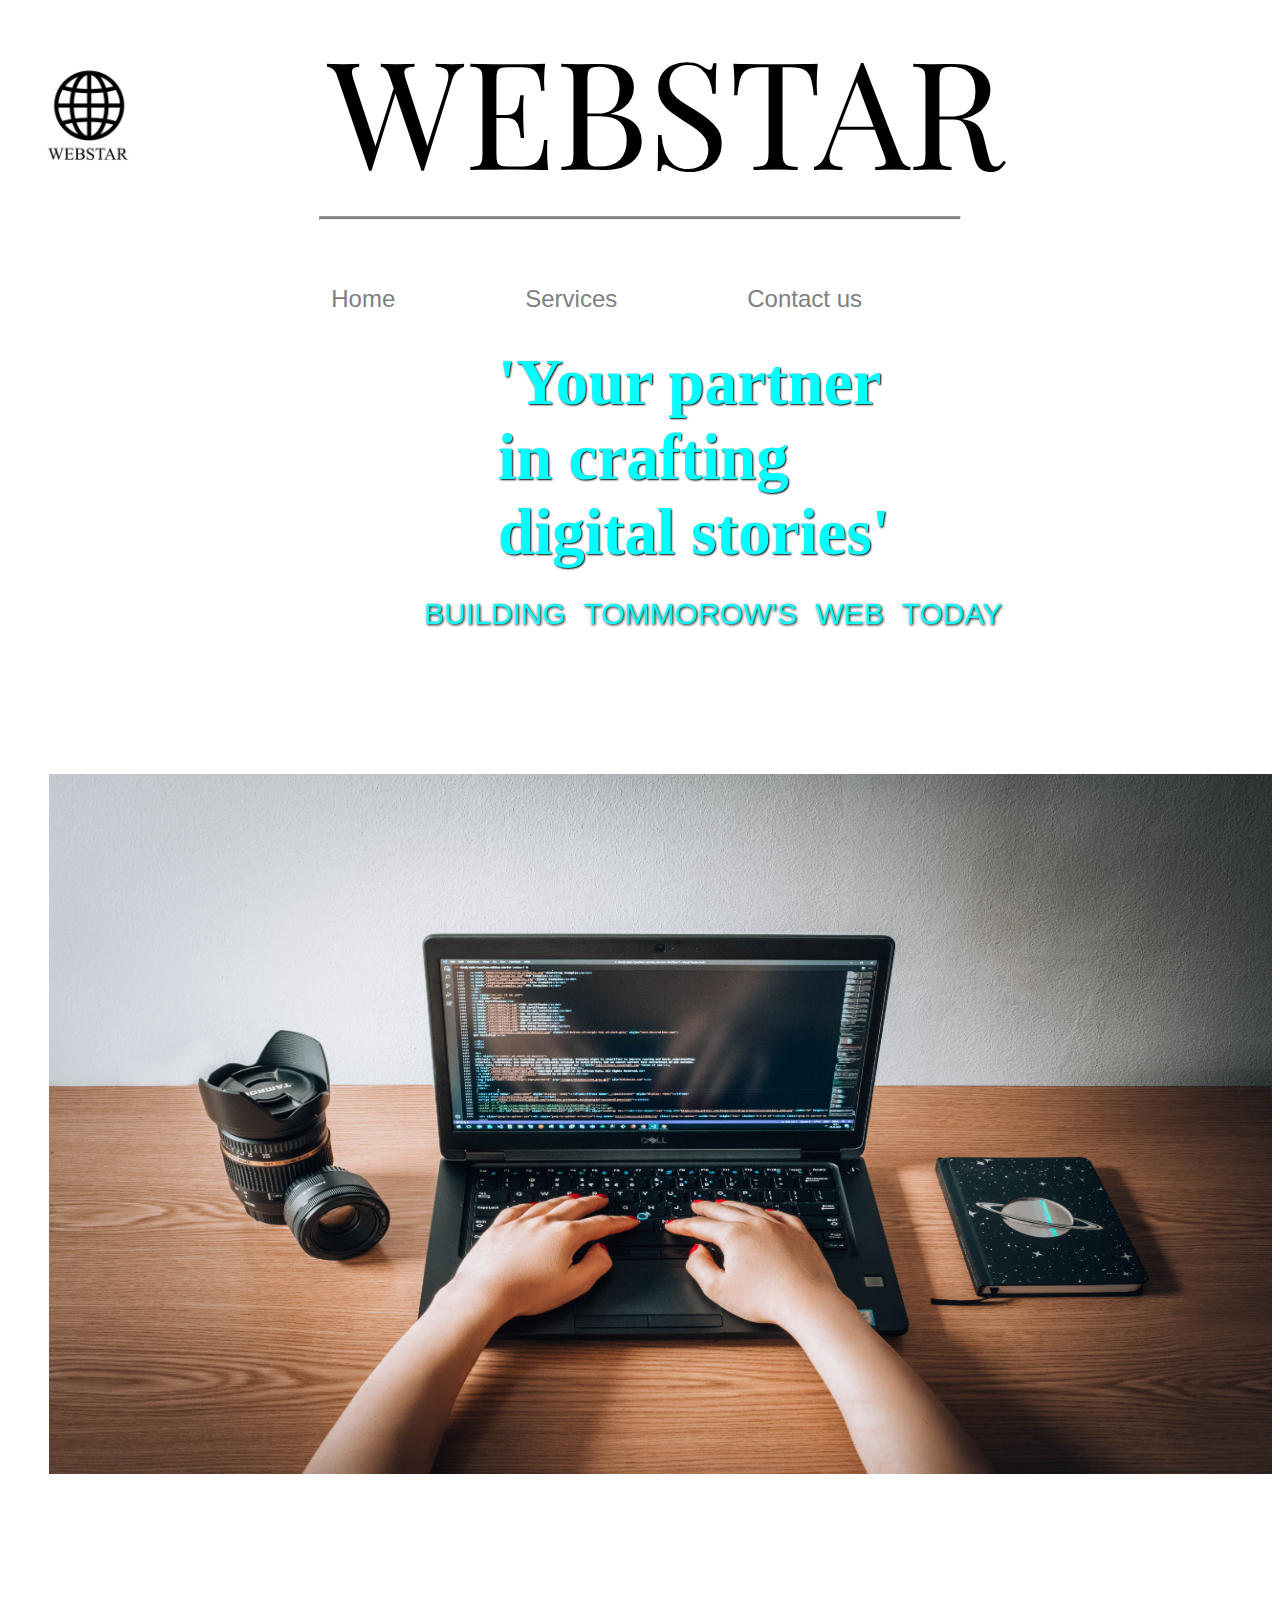
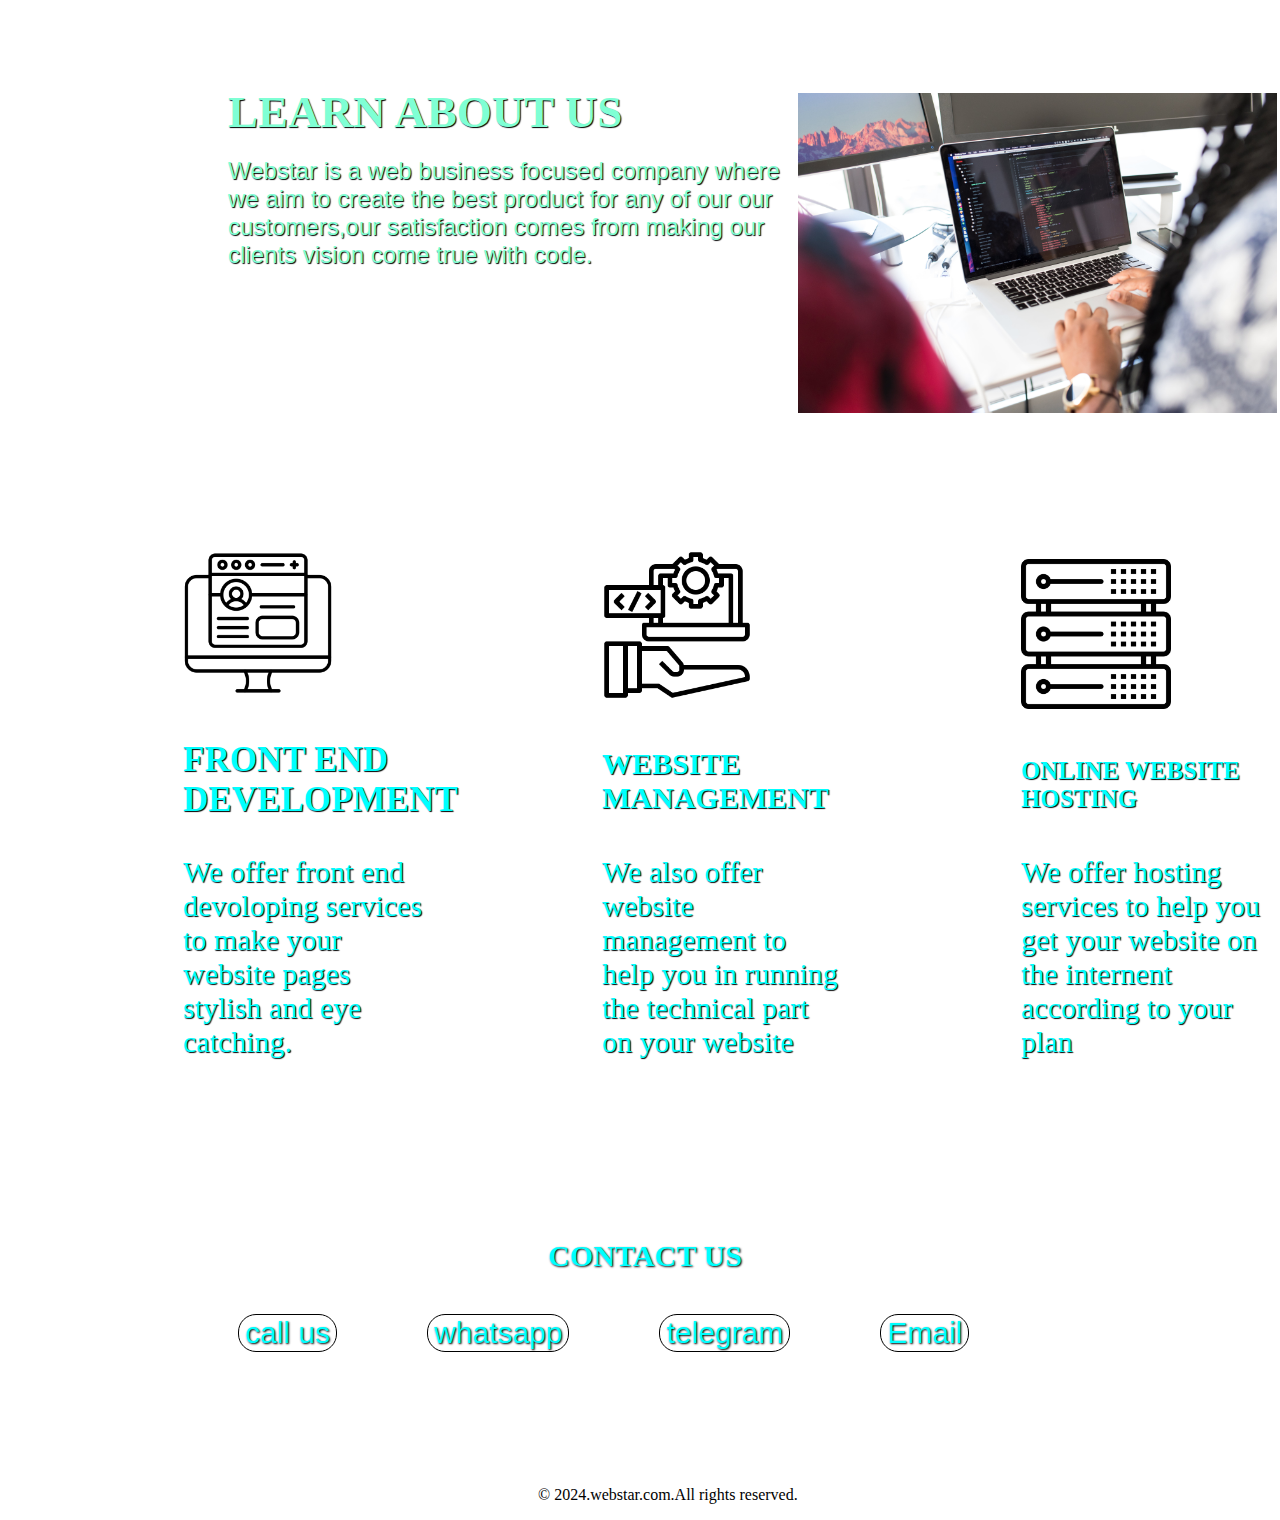
<file: index.html>
<!DOCTYPE html>
<html lang="en">
<head>
    <meta charset="UTF-8">
    <meta name="viewport" content="width=device-width, initial-scale=1.0">
    <title>Homepage Webstar</title>
    <link rel="stylesheet" href="homepage.css">
    <link rel="icon" href="icons/world-wide-web.png">
    <link rel="preconnect" href="https://fonts.googleapis.com">
    <link rel="preconnect" href="https://fonts.gstatic.com" crossorigin>
    <link href="https://fonts.googleapis.com/css2?family=Playfair+Display&display=swap" rel="stylesheet">
</head>
<body>  
    <header>
        <section>

            <div class="logo">
                <img src="icons/logo.jpg" alt="img" width="290px" height="170px">
            </div>

            <div class="headertext">
                WEBSTAR
            </div>
            <hr class="hr1">
        </section>
    </header>

    <main>
        
        <div class="phoneratio">
            <a class="phonelinks" href="index.html">Home</a>
            <a class="phonelinks" href="services.html">Services</a>
            <a class="phonelinks" href="">Contact Us</a>
        </div>

        <section class="section1">
          <div class="homelink">
           <a class="homelinks" href="index.html">Home</a>

            <a class="homelinks"  href="services.html">Services</a>

            <a class="homelinks"  href="">Contact us</a>
          </div>
        </section>

        <section class="quotes">
            <div class="quotes1">'Your partner in crafting digital stories'</div>
            <div class="quotes2">BUILDING TOMMOROW'S WEB TODAY</div>
        </section>

        <section>
            <div class="img2">
                <img src="photos/pexels-vlad-bagacian-3987066.jpg" alt="img" width="1270px" height="700px" loading="lazy">
            </div>
        </section>

        <section>
            <div class="aboutushome">
                <h2>LEARN ABOUT US</h2>
                <p class="p1">Webstar is a web business focused company where we aim to create the best product for any of our our customers,our satisfaction comes from making our clients vision come true with code.</p>
            </div>
            <div class="img3">
                <img src="photos/pexels-christina-morillo-1181467.jpg" alt="img" width="510px" height="320px" loading="lazy">
            </div>

            <div class="service-des">
                <img src="icons/front-end.png" alt="img" width="150px" height="150px">
                <h3>FRONT END DEVELOPMENT</h3>
                <p>We offer front end devoloping services to make your website pages stylish and eye catching.</p>
            </div>

            <div class="service-des">
                <img src="icons/digital-services.png" alt="img" width="150px" height="150px">
                <h4>WEBSITE MANAGEMENT</h4>
                <p>We also offer website management to help you in running the technical part on your website</p>
            </div>

            <div class="service-des">
                <img src="icons/server.png" alt="img" width="150px" height="150px">
                <h5>ONLINE WEBSITE HOSTING</h5>
                <p>We offer hosting services to help you get your website on the internent according to your plan</p>
            </div>
        </section>

        <section>
            <div class="contact-us">
                <h6>CONTACT US</h6>
            </div>

            <div class="contact-buttons">
                <a href=""><button>call us</button></a>
                <a href=""><button>whatsapp</button></a>
                <a href=""><button>telegram</button></a>
                <a href=""><button>Email</button></a>
            </div>
        </section>
    </main>
    <br>
    <footer>
        <div class="footer">
            <p>&#169; 2024.webstar.com.All rights reserved.</p>
        </div>
    </footer>
</body>
</html>
</file>
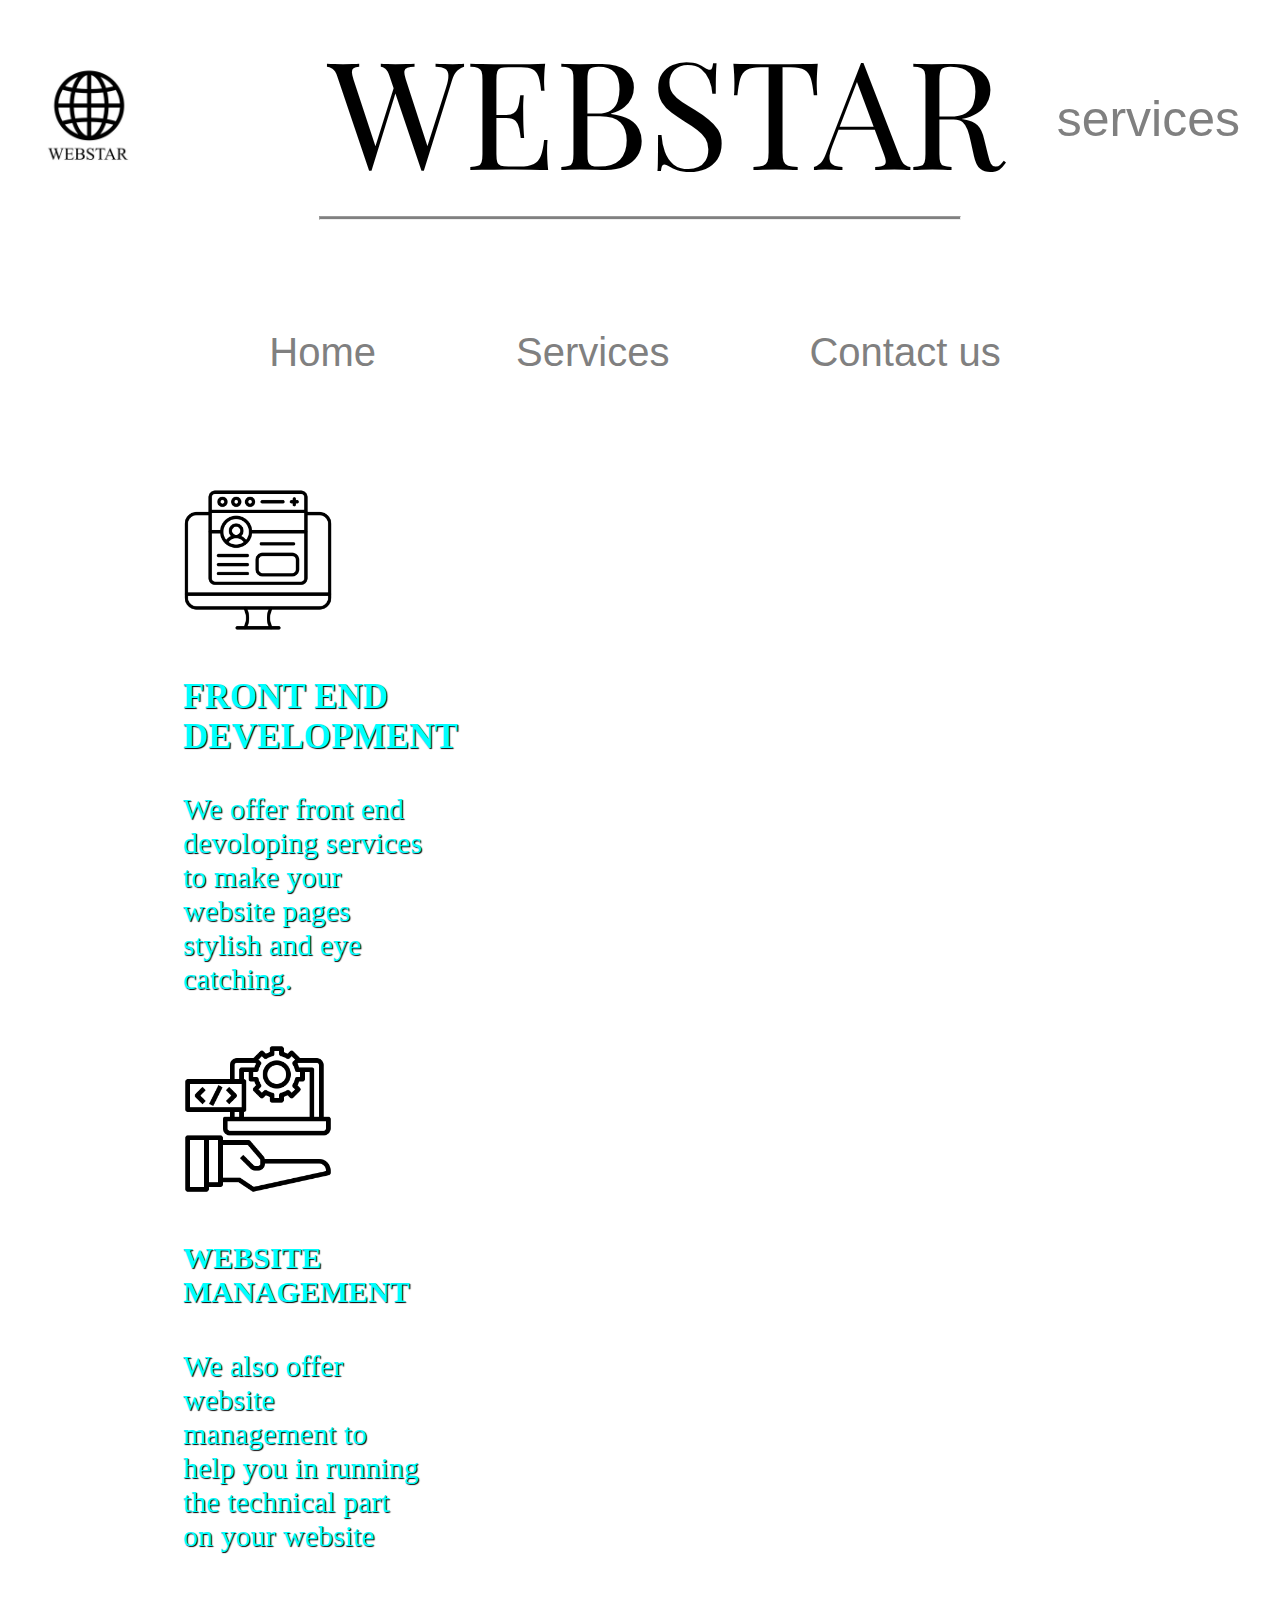
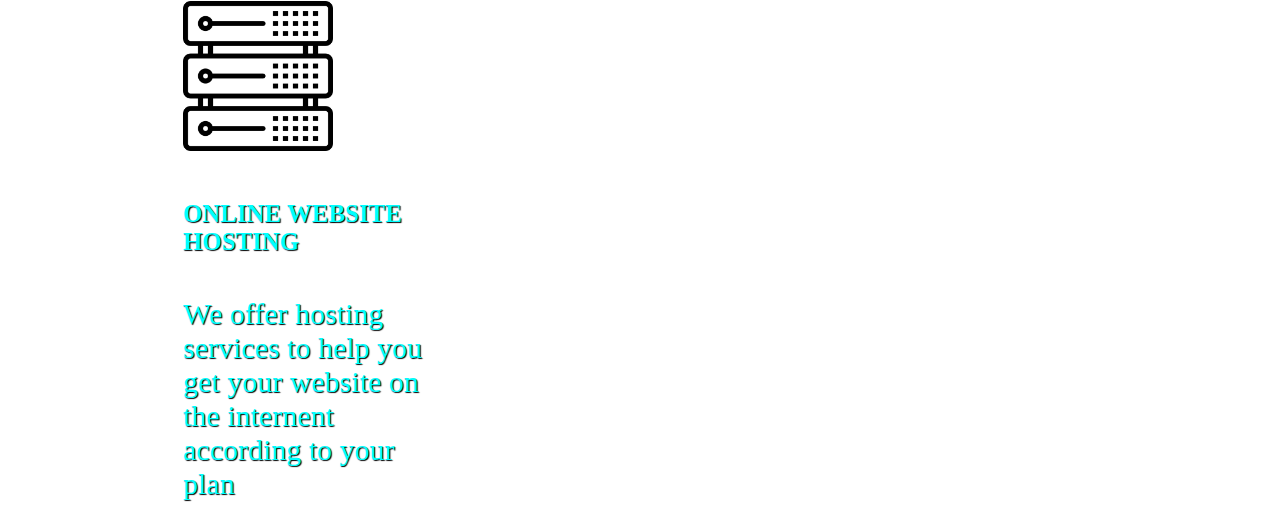
<file: services.html>
<!DOCTYPE html>
<html lang="en">
<head>
    <meta charset="UTF-8">
    <meta name="viewport" content="width=device-width, initial-scale=1.0">
    <title>services</title>
    <link rel="stylesheet" href="services.css">
    <link rel="preconnect" href="https://fonts.googleapis.com">
    <link rel="preconnect" href="https://fonts.gstatic.com" crossorigin>
    <link href="https://fonts.googleapis.com/css2?family=Playfair+Display&display=swap" rel="stylesheet">
</head>
<body>
    <header>
        <div class="logo"><img src="icons/logo.jpg" alt="img"  width="290px" height="170px"></div>
        
        <div class="headertext">
            WEBSTAR
        </div>

        <div class="services">
            services
        </div>

        <hr class="hr1">

        <div class="phoneratio">
            <a class="phonelinks" href="index.html">Home</a>
            <a class="phonelinks" href="services.html">Services</a>
            <a class="phonelinks" href="">Contact Us</a>
        </div>

        <div class="homelinks">
            <a href="index.html" class="ht">Home</a>

            <a href="services.html" class="ht">Services</a>

            <a href="" class="ht">Contact us</a>

        </div>
    </header>

    <main>
        <div class="service-des">
            <img src="icons/front-end.png" alt="img" width="150px" height="150px">
            <h3>FRONT END DEVELOPMENT</h3>
            <p>We offer front end devoloping services to make your website pages stylish and eye catching.</p>
        </div>
        <hr class="break">
        <div class="service-des">
            <img src="icons/digital-services.png" alt="img" width="150px" height="150px">
            <h4>WEBSITE MANAGEMENT</h4>
            <p>We also offer website management to help you in running the technical part on your website</p>
        </div>
        <hr class="break">
        <div class="service-des">
            <img src="icons/server.png" alt="img" width="150px" height="150px">
            <h5>ONLINE WEBSITE HOSTING</h5>
            <p>We offer hosting services to help you get your website on the internent according to your plan</p>
        </div>
        <hr class="break">
    </main>
</body>
</html>
</file>
<file: homepage.css>
.logo {
    display: flex;
    position: absolute;
    width: 20px;
    height: 20px;
    left: 45px;
    top: 40px;
}

.headertext {
    font-family: 'Playfair Display', serif;
    font-size: 150px;
    margin-left: 320px;
}

.hr1 {
    display: flex;
    width: 640px;
    height: 2px;
    background-color: grey;
 }

 .phonelinks {
    font-family: Arial, Helvetica, sans-serif;
    text-decoration: none;
    color: gray;
    margin-left: 60px
 }

 .phonelinks:hover {
    color: black;
    transform: scale(1.2);
    transition-duration: 0.15s;
 }

 .phoneratio {
    display: flex;
    font-size: 40px;
    flex-direction: row;
    margin-left: 150px;
    margin-top: 50px;
    text-wrap: nowrap;
    cursor: pointer;
    visibility: hidden;
 }
 
 .section1 {
    position: relative;
 }
 
 .homelink {
     position: absolute;
     display: flex;
     flex-direction: row;
     top: -30px;
     right: 280px;
 }
 
 .homelinks {
     color: grey;
     font-family: Arial, Helvetica, sans-serif;
     font-size: 24px;
     margin-right: 130px;
     cursor: pointer;
     text-decoration: none;
     transition: 0.15s;
 }
 .homelinks:hover {
     color: black;
     text-decoration-style: black;
     text-decoration-thickness: 3px;
     transform: scale(1.2);
 }

.quotes1 {
    display: flex;
    margin-left: 490px;
    top: 30px;
    position: relative;
    font-family: 'Times New Roman', Times, serif;
    font-size: 65px;
    font-weight: 700;
    width: 400px;
    color: aqua;
    text-shadow: 1px 1px 2px black;
}

.quotes2 {
    display: flex;
    position: relative;
    margin-left: 416px;
    top: 57px;
    font-family: 'Gill Sans', 'Gill Sans MT', Calibri, 'Trebuchet MS', sans-serif;
    font-size: 30px;
    font-weight: 16px;
    word-spacing: 10px;
    color: aqua;
    text-shadow: 1px 1px 3px black;
}

.img2 {
    display: flex;
    position: relative;
    top: 200px;
    margin-left: 41px;
}

.aboutushome {
    display: grid;
    position: relative;
    top: 375px;
    font-size: 30px;
    margin-left: 220px;
    color: aquamarine;
    text-shadow: 1px 1px 1px black;
    transition-duration: 1.1s;
    cursor: pointer;
}

.aboutushome:hover {
    margin-left: 115px;
}

.p1 {
    width: 580px;
    font-size: 24px;
    font-family: Arial, Helvetica, sans-serif;
    margin-top: -19px;
    transition-duration: 1.1s;
}

.p1:hover {
    transform: scale(1.4);
}

.img3 {
    position: relative;
    display: flex;
    margin-left: 790px;
    top: 175px;
    transition-duration: 1s;
}

.img3:hover {
    transform: scale(1.01);
}

.service-des {
    display: inline-block;
    position: relative;
    top: 310px;
    margin-left: 175px;
    font-size: 30px;
    width: 240px;
    color: aqua;
    text-shadow: 1px 1px 1px black;
    cursor: pointer;
    transition-duration: 1.02s;
}

.service-des:hover {
    transform: scale(1.2);
    top: 284px;
}

.contact-us {
    display: grid;
    position: relative;
    top: 390px;
    margin-left: 540px;
    font-size: 45px;
    margin-bottom: -10px;
    color: aqua;
    text-shadow: 1px 1px 2px black;
}

.contact-buttons {
    display: flex;
    position: relative;
    top: 350px;
    margin-left: 140px;
}

button {
    background: transparent;
    font-size: 30px;
    font-family: Arial, Helvetica, sans-serif;
    text-shadow: 1px 1px 2px black;
    margin-top: 20px;
    margin-left: 90px;
    border-radius: 18px;
    border-style: solid;
    border-width: 1px;
    color: aqua;
    cursor: pointer;
    transition-duration: 0.18s;
}

button:hover {
    transform: scale(1.2);
    border-color: aqua;
    color: black;
    text-shadow: none;
}

.footer {
    display: flex;
    position: relative;
    margin-left: 530px;
    top: 450px;
}

@media screen and (max-width:420px) {
    .logo {
        visibility: visible;
        width: 20px;
        height: 20px;
        margin-left: -27px;
    }    

    .headertext {
        margin-left: 150px;
        z-index: 40;
    }

    .hr1 {
        margin-left: 170px;
    }

    .phoneratio {
        visibility: visible;
    }

    .homelink {
        visibility: hidden;
    }

    .quotes1 {
        margin-left: 270px;
        font-size: 65px;
        width: 490px;
        top: 50px;
    }

    .quotes2 {
        width: 550px;
        margin-left: 200px;
        top: 60px;
    }

    .img2 {
        margin-left: -50px;
    }

    .aboutushome {
        margin-left: 10px;
        top: 400px;
    }

    .aboutushome:hover {
        margin-left: 0;
        z-index: 999;
    }

    .p1 {
        width: 500px;
    }

    .p1:hover {
        transform: scale(1.2);
    }

    .img3 {
        margin-left: 510px;
    }

    .service-des {
        width: 600px;
        font-size: 70px;
    }

    .contact-us {
        margin-left: 400px;
        text-wrap: nowrap;
    }

    .contact-buttons {
        margin-left: 40px;
    }

    .contact-buttons {
        text-wrap: nowrap;
    }

    .footer {
        margin-left: 390px;
        text-wrap: nowrap;
    }
}
</file>
<file: services.css>
.logo {
    display: flex;
    position: absolute;
    width: 20px;
    height: 20px;
    left: 45px;
    top: 40px;
}

.headertext {
    font-family: 'Playfair Display', serif;
    font-size: 150px;
    margin-left: 320px;
}

.services {
    display: flex;
    position: absolute;
    font-family: Arial, Helvetica, sans-serif;
    color: gray;
    font-size: 50px;
    top: 90px;
    right: 40px;
}

.hr1 {
    display: flex;
    width: 640px;
    height: 2px;
    background-color: grey;
 }

 .phonelinks {
    font-family: Arial, Helvetica, sans-serif;
    text-decoration: none;
    color: gray;
    margin-left: 60px
 }

 .phonelinks:hover {
    color: black;
    transform: scale(1.2);
    transition-duration: 0.15s;
 }

 .phoneratio {
    display: flex;
    flex-direction: row;
    margin-left: 50px;
    margin-top: 65px;
    font-size: 40px;
    text-wrap: nowrap;
    cursor: pointer;
    visibility: hidden;
 }

.homelinks {
    display: flex;
    justify-content: center;
    position: relative;
    flex-direction: row;
    font-family: Arial, Helvetica, sans-serif;
    font-size: 40px;
    color: gray;
    margin-right: 150px;
    cursor: pointer;
}

.ht {
    margin-left: 140px;
    color: gray;
    text-decoration: none;
    transition-duration: 0.16s;
}

.ht:hover {
    transform: scale(1.2);
    color: black;
}

.service-des {
    display: inline-block;
    position: relative;
    top: 110px;
    margin-left: 175px;
    font-size: 30px;
    width: 240px;
    color: aqua;
    text-shadow: 1px 1px 1px black;
    cursor: pointer;
    transition-duration: 1.02s;
}

.service-des:hover {
    transform: scale(1.2);
}

.break{
    visibility: hidden;
}

@media screen and (max-width:812px)  {
    
    .logo {
        width: 20px;
        height: 20px;
        margin-top: -40px;
        margin-left: -27px;
    }

    .headertext {
        font-family: 'Playfair Display', serif;
        font-size: 90px;
        margin-left: 180px;
    }

    .services {
        display: flex;
        position: absolute;
        font-family: Arial, Helvetica, sans-serif;
        color: gray;
        font-size: 35px;
        top: 50px;
        right: 20px;
    }

    .hr1 {
        display: flex;
        width: 480px;
        height: 1px;
        margin-left: 150px;
        background-color: grey;
     }

     .homelinks{
        visibility: hidden;
     }

     .phoneratio{
        visibility: visible;
     }

     .service-des {
        display: flex;
        flex-direction: column;
        position: relative;
        top: 110px;
        margin-left: 175px;
        font-size: 50px;
        width: 440px;
        color: aqua;
        text-shadow: 1px 1px 1px black;
        cursor: pointer;
     }
     
     .break {
        visibility: visible;
        color: black;
        margin-top: 90px;
     }

}
</file>
